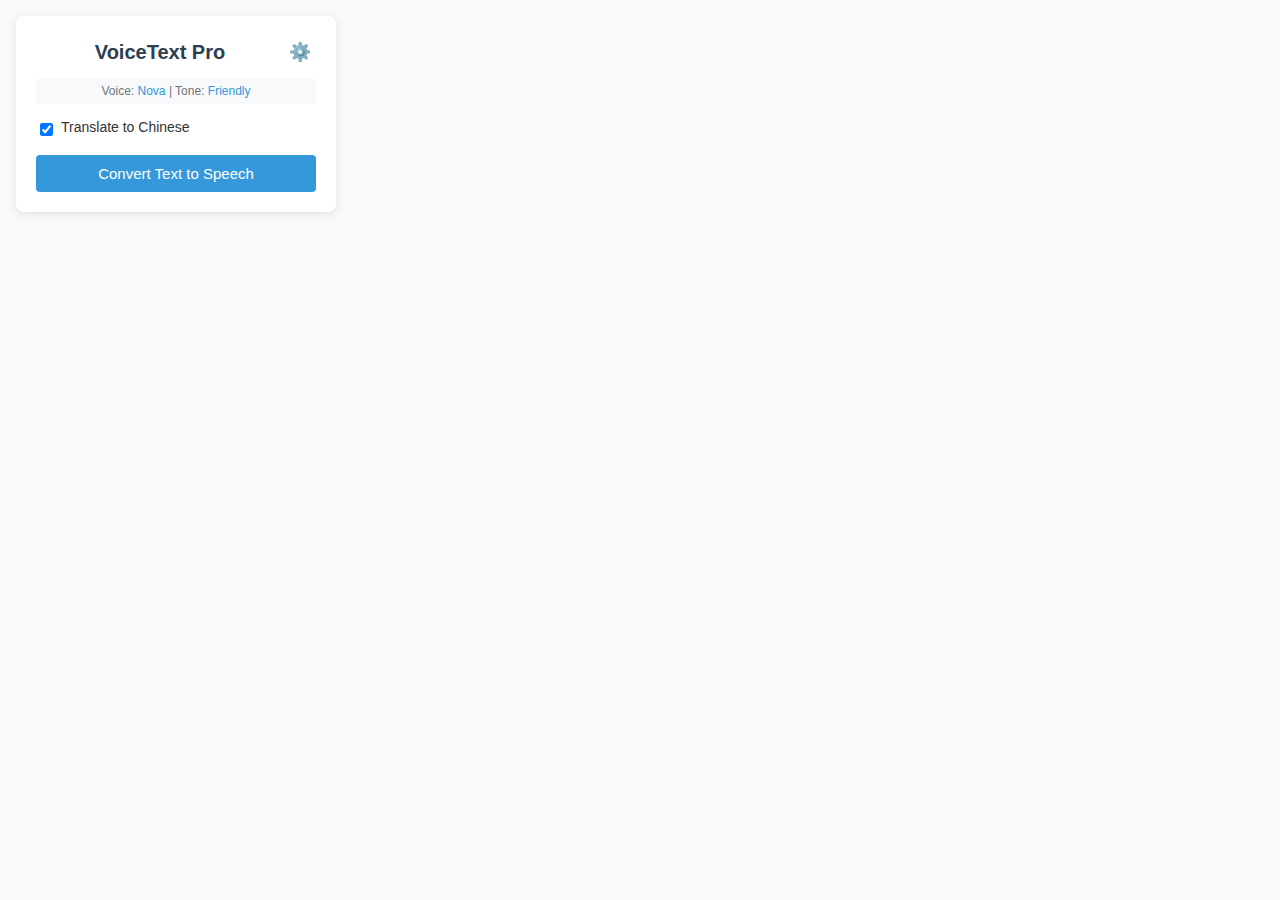
<file: chrome_extension/popup.html>
<!DOCTYPE html>
<html>
<head>
  <title>VoiceText Pro</title>
  <meta charset="utf-8">
  <link rel="stylesheet" href="popup.css">
</head>
<body>
  <div class="container">
    <div class="header">
      <h1>VoiceText Pro</h1>
      <button id="settings-toggle" class="icon-button" title="Toggle Settings">⚙️</button>
    </div>
    
    <!-- Current settings indicator -->
    <div id="current-settings" class="current-settings">
      Voice: <span id="current-voice">Nova</span> | Tone: <span id="current-tone">Friendly</span>
    </div>
    
    <!-- Text area for input - hidden from UI but kept for functionality -->
    <div class="form-group" style="display: none;">
      <label for="text-input">Text to convert:</label>
      <textarea id="text-input" class="form-control" rows="5" placeholder="Selected text will appear here, or type directly..."></textarea>
      <div class="word-count">Words: <span id="word-count">0</span></div>
    </div>
    
    <!-- Settings panel - hidden by default -->
    <div id="settings-panel" style="display: none;">
      <h3>Voice Settings</h3>
      <div class="form-group">
        <label for="voice">Select Voice:</label>
        <select id="voice" class="form-control">
          <option value="alloy">Alloy</option>
          <option value="echo">Echo</option>
          <option value="fable">Fable</option>
          <option value="onyx">Onyx</option>
          <option value="nova" selected>Nova</option>
          <option value="shimmer">Shimmer</option>
        </select>
      </div>
      
      <div class="form-group">
        <label for="tone">Select Tone:</label>
        <select id="tone" class="form-control">
          <option value="neutral">Neutral</option>
          <option value="warm">Warm</option>
          <option value="professional">Professional</option>
          <option value="enthusiastic">Enthusiastic</option>
          <option value="calm">Calm</option>
          <option value="formal">Formal</option>
          <option value="informal">Informal</option>
          <option value="serious">Serious</option>
          <option value="friendly" selected>Friendly</option>
        </select>
      </div>
    </div>
    
    <div class="form-group checkbox">
      <input type="checkbox" id="chinese" class="form-check-input">
      <label for="chinese" class="form-check-label">Translate to Chinese</label>
    </div>
    
    <button id="convert-btn" class="btn btn-primary">Convert Text to Speech</button>
    <div id="status-message" class="status-message"></div>
    
    <!-- Translation area -->
    <div id="translation-area" style="display: none;">
      <button id="translate-btn" class="btn btn-secondary" style="display: none;">Translate Only</button>
    </div>
    
    <!-- Audio will be displayed here -->
    <div id="audio-container" style="display: none;"></div>
    
    <!-- Translation will be displayed here -->
    <div id="translation-container" style="display: none;"></div>
  </div>
  <script src="popup.js"></script>
</body>
</html>
</file>
<file: chrome_extension/popup.css>
body {
  font-family: 'Segoe UI', Tahoma, Geneva, Verdana, sans-serif;
  width: 320px;
  margin: 0;
  padding: 16px;
  background-color: #f8f9fa;
  color: #333;
}

.container {
  background-color: white;
  border-radius: 8px;
  box-shadow: 0 2px 10px rgba(0, 0, 0, 0.1);
  padding: 20px;
}

/* Header styling */
.header {
  display: flex;
  justify-content: space-between;
  align-items: center;
  margin-bottom: 10px;
}

h1 {
  font-size: 20px;
  margin: 0;
  color: #2c3e50;
  flex-grow: 1;
  text-align: center;
}

/* Settings toggle button */
.icon-button {
  background: none;
  border: none;
  cursor: pointer;
  font-size: 18px;
  padding: 5px;
  border-radius: 50%;
  transition: background-color 0.3s;
}

.icon-button:hover {
  background-color: rgba(0, 0, 0, 0.05);
}

/* Settings panel */
#settings-panel {
  background-color: #f9f9f9;
  border-radius: 4px;
  padding: 15px;
  margin-bottom: 15px;
  border: 1px solid #e0e0e0;
}

#settings-panel h3 {
  font-size: 16px;
  margin-top: 0;
  margin-bottom: 12px;
  color: #2c3e50;
}

p {
  margin-bottom: 20px;
  text-align: center;
  color: #7f8c8d;
  font-size: 14px;
}

.form-group {
  margin-bottom: 15px;
}

label {
  display: block;
  margin-bottom: 5px;
  font-weight: 500;
  font-size: 14px;
}

.form-control {
  width: 100%;
  padding: 8px 12px;
  border: 1px solid #ddd;
  border-radius: 4px;
  font-size: 14px;
}

.checkbox {
  display: flex;
  align-items: center;
}

.form-check-input {
  margin-right: 8px;
}

.form-check-label {
  display: inline;
  font-weight: normal;
}

.btn {
  display: block;
  width: 100%;
  padding: 10px;
  border: none;
  border-radius: 4px;
  cursor: pointer;
  font-size: 15px;
  font-weight: 500;
  text-align: center;
  transition: background-color 0.3s;
}

.btn-primary {
  background-color: #3498db;
  color: white;
}

.btn-primary:hover {
  background-color: #2980b9;
}

.btn-secondary {
  background-color: #6c757d;
  color: white;
}

.btn-secondary:hover {
  background-color: #5a6268;
}

.status-message {
  margin-top: 15px;
  padding: 8px;
  border-radius: 4px;
  text-align: center;
  font-size: 14px;
  display: none;
}

.success {
  background-color: #d4edda;
  color: #155724;
  display: block;
}

.error {
  background-color: #f8d7da;
  color: #721c24;
  display: block;
}

/* New styles for audio player */
#audio-container {
  margin-top: 15px;
  padding: 10px;
  background-color: #f1f8fe;
  border-radius: 4px;
  border: 1px solid #d1e7fa;
}

.audio-simple {
  display: flex;
  flex-direction: column;
  align-items: center;
}

.loading-message {
  font-size: 14px;
  color: #3498db;
  margin: 4px 0;
  text-align: center;
}

audio {
  width: 100%;
  height: 40px;
  outline: none;
  display: block;
  margin: 8px 0;
  border-radius: 4px;
}

.download-link {
  display: inline-block;
  margin-top: 8px;
  text-align: center;
  color: #3498db;
  text-decoration: none;
  font-size: 14px;
  font-weight: 500;
  transition: all 0.2s;
  padding: 6px 12px;
  background-color: rgba(52, 152, 219, 0.1);
  border-radius: 4px;
}

.download-link:hover {
  color: #2980b9;
  text-decoration: underline;
  background-color: rgba(52, 152, 219, 0.2);
}

/* New styles for translation display */
#translation-container {
  margin-top: 15px;
  background-color: #fff;
  border-radius: 4px;
  border: 1px solid #e0e0e0;
  overflow: hidden;
}

.text-section {
  padding: 12px;
  margin-bottom: 0;
}

.text-label {
  font-size: 13px;
  font-weight: 600;
  color: #2c3e50;
  margin-bottom: 6px;
}

.text-content {
  font-size: 14px;
  line-height: 1.5;
  color: #333;
  max-height: 150px;
  overflow-y: auto;
  white-space: pre-wrap;
  word-break: break-word;
}

.translated {
  background-color: #f8f5ff;
}

/* Current settings indicator */
.current-settings {
  text-align: center;
  font-size: 12px;
  color: #6c757d;
  margin-bottom: 15px;
  background-color: #f8f9fa;
  border-radius: 4px;
  padding: 6px;
  cursor: pointer;
}

.current-settings span {
  font-weight: 500;
  color: #3498db;
}

/* Buttons */
.button-container {
  display: flex;
  gap: 10px;
  margin-top: 10px;
  justify-content: center;
}

.download-button {
  display: inline-block;
  background-color: #4285f4;
  color: white;
  padding: 8px 16px;
  border-radius: 4px;
  text-decoration: none;
  cursor: pointer;
  border: none;
  font-weight: bold;
  transition: background-color 0.2s;
}

.download-button:hover {
  background-color: #2b6ad9;
}

.download-json-button {
  display: inline-block;
  background-color: #34a853;
  color: white;
  padding: 8px 16px;
  border-radius: 4px;
  text-decoration: none;
  cursor: pointer;
  border: none;
  font-weight: bold;
  transition: background-color 0.2s;
}

.download-json-button:hover {
  background-color: #2d8644;
}
</file>
